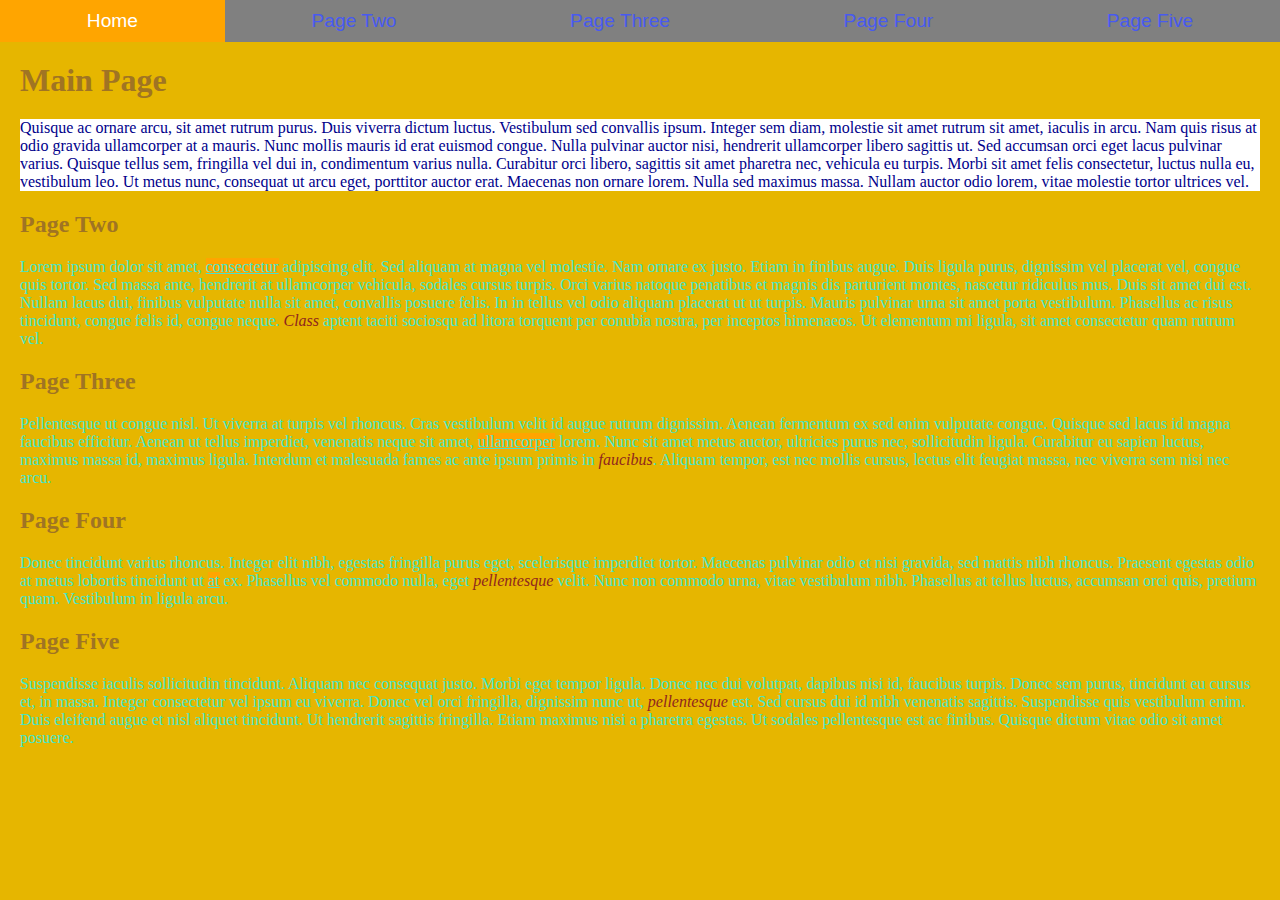
<file: index.html>
<!DOCTYPE html>
<html lang="en">

<head>

    <link href="css/grid.css" rel="stylesheet"> <!-- Don't Move This -->
    <meta charset="UTF-8">
    <meta http-equiv="X-UA-Compatible" content="IE=edge">
    <meta name="viewport" content="width=device-width, initial-scale=1.0">
    <title>Assignment 5 - Styles - Main</title>

    <!-- Internal Style goes below here-->
    <style>
        h1 {
            color: #a07423;
        }

        h2 {
            color: #a07423;
        }
    </style>
    <!-- External Style sheet goes below here-->
    <link href="css/style.css" rel="stylesheet">
</head>

<body>
    <!-- Navigation: Don't Remove-->
    <nav class="grid-container">
        <a href="index.html">Home</a>
        <a href="PageTwo.html">Page Two</a>
        <a href="PageThree.html">Page Three</a>
        <a href="PageFour.html">Page Four</a>
        <a href="PageFive.html">Page Five</a>
    </nav>
    <!-------------------------------------------------------------------------------->
    <h1>Main Page</h1>

    <p style="color: darkblue; background-color: white;">Quisque ac ornare arcu, sit amet rutrum purus. Duis viverra dictum luctus. Vestibulum sed convallis ipsum.
        Integer sem diam, molestie sit amet rutrum sit amet, iaculis in arcu. Nam quis risus at odio gravida ullamcorper
        at a mauris. Nunc mollis mauris id erat euismod congue. Nulla pulvinar auctor nisi, hendrerit ullamcorper libero
        sagittis ut. Sed accumsan orci eget lacus pulvinar varius. Quisque tellus sem, fringilla vel dui in, condimentum
        varius nulla. Curabitur orci libero, sagittis sit amet pharetra nec, vehicula eu turpis. Morbi sit amet felis
        consectetur, luctus nulla eu, vestibulum leo. Ut metus nunc, consequat ut arcu eget, porttitor auctor erat.
        Maecenas non ornare lorem. Nulla sed maximus massa. Nullam auctor odio lorem, vitae molestie tortor ultrices
        vel. </p>

    <h2>Page Two</h2>

    <p> Lorem ipsum dolor sit amet, <u>consectetur</u> adipiscing elit. Sed aliquam at magna vel molestie. Nam ornare ex
        justo. Etiam in finibus augue. Duis ligula purus, dignissim vel placerat vel, congue quis tortor. Sed massa
        ante, hendrerit at ullamcorper vehicula, sodales cursus turpis. Orci varius natoque penatibus et magnis dis
        parturient montes, nascetur ridiculus mus. Duis sit amet dui est. Nullam lacus dui, finibus vulputate nulla sit
        amet, convallis posuere felis. In in tellus vel odio aliquam placerat ut ut turpis. Mauris pulvinar urna sit
        amet porta vestibulum. Phasellus ac risus tincidunt, congue felis id, congue neque. <em>Class</em> aptent taciti
        sociosqu ad litora torquent per conubia nostra, per inceptos himenaeos. Ut elementum mi ligula, sit amet
        consectetur quam rutrum vel.</p>

    <h2>Page Three</h2>

    <p> Pellentesque ut congue nisl. Ut viverra at turpis vel rhoncus. Cras vestibulum velit id augue rutrum dignissim.
        Aenean fermentum ex sed enim vulputate congue. Quisque sed lacus id magna faucibus efficitur. Aenean ut tellus
        imperdiet, venenatis neque sit amet, <u>ullamcorper</u> lorem. Nunc sit amet metus auctor, ultricies purus nec,
        sollicitudin ligula. Curabitur eu sapien luctus, maximus massa id, maximus ligula. Interdum et malesuada fames
        ac ante ipsum primis in <em>faucibus</em>. Aliquam tempor, est nec mollis cursus, lectus elit feugiat massa, nec
        viverra sem nisi nec arcu.</p>

    <h2>Page Four</h2>

    <p>Donec tincidunt varius rhoncus. Integer elit nibh, egestas fringilla purus eget, scelerisque imperdiet tortor.
        Maecenas pulvinar odio et nisi gravida, sed mattis nibh rhoncus. Praesent egestas odio at metus lobortis
        tincidunt ut <u>at</u> ex. Phasellus vel commodo nulla, eget <em>pellentesque</em> velit. Nunc non commodo urna,
        vitae vestibulum nibh. Phasellus at tellus luctus, accumsan orci quis, pretium quam. Vestibulum in ligula arcu.
    </p>

    <h2>Page Five</h2>

    <p> Suspendisse iaculis sollicitudin tincidunt. Aliquam nec consequat justo. Morbi eget tempor ligula. Donec nec dui
        volutpat, dapibus nisi id, faucibus turpis. Donec sem purus, tincidunt eu cursus et, <u></u> in massa. Integer
        consectetur vel ipsum eu viverra. Donec vel orci fringilla, dignissim nunc ut, <em>pellentesque</em> est. Sed
        cursus dui id nibh venenatis sagittis. Suspendisse quis vestibulum enim. Duis eleifend augue et nisl aliquet
        tincidunt. Ut hendrerit sagittis fringilla. Etiam maximus nisi a pharetra egestas. Ut sodales pellentesque est
        ac finibus. Quisque dictum vitae odio sit amet posuere.</p>
</body>

</html>
</file>
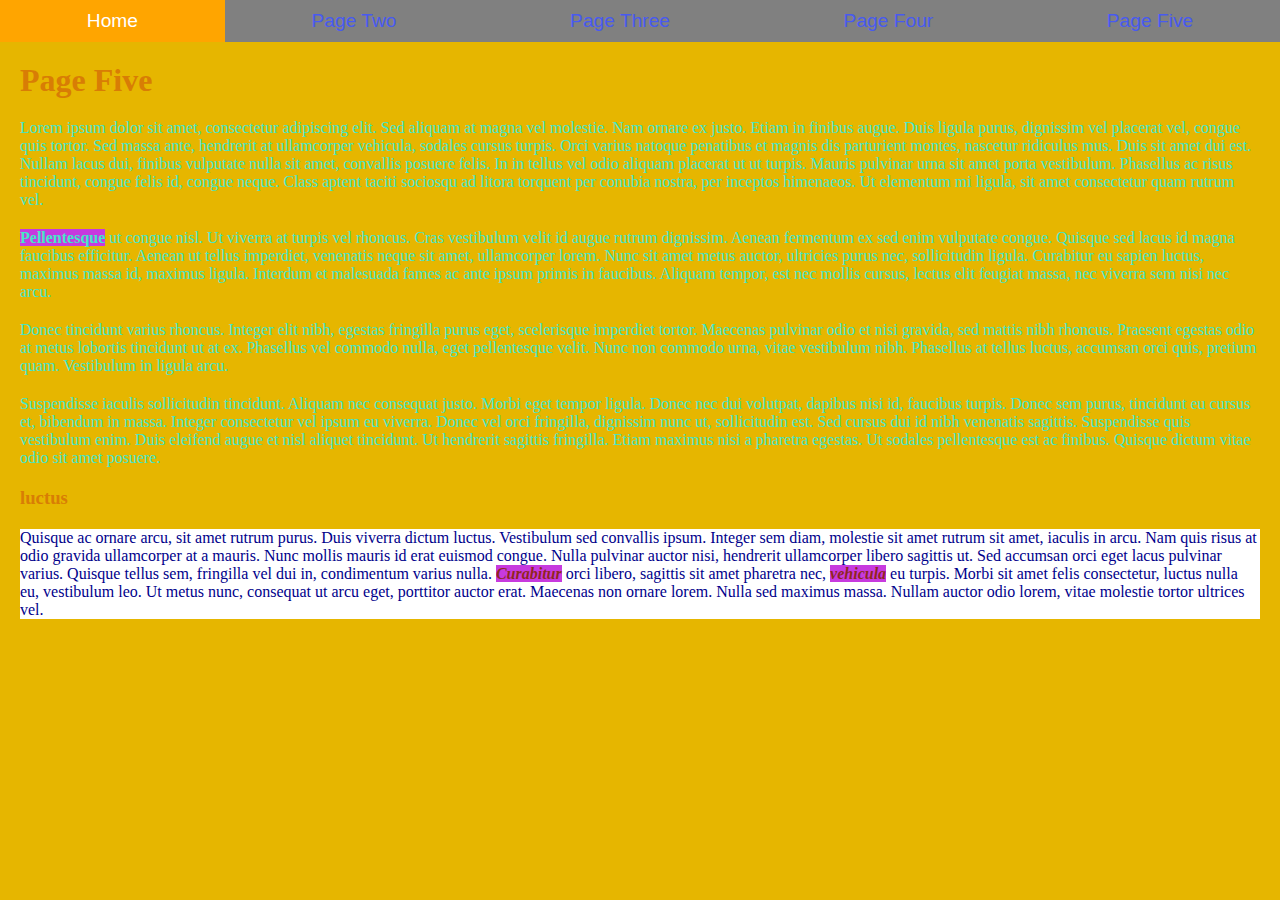
<file: PageFive.html>
<!DOCTYPE html>
<html lang="en">

<head>
    <link href="css/grid.css" rel="stylesheet"> <!-- Don't Move This -->
    <meta charset="UTF-8">
    <meta http-equiv="X-UA-Compatible" content="IE=edge">
    <meta name="viewport" content="width=device-width, initial-scale=1.0">
    <title>Assignment 5 - Styles - Page Five</title>

    <!-- Internal Style goes below here-->
    <style>
        h1 {
            color: #d87d05;
        }

        h3 {
            color: #d87d05;
        }
    </style>
    <!-- External Style sheet goes below here-->
    <link href="css/style.css" rel="stylesheet">
</head>

<body>
    <!-- Navigation: Don't Remove-->
    <nav class="grid-container">
        <a href="index.html">Home</a>
        <a href="PageTwo.html">Page Two</a>
        <a href="PageThree.html">Page Three</a>
        <a href="PageFour.html">Page Four</a>
        <a href="PageFive.html">Page Five</a>
    </nav>
    <!-------------------------------------------------------------------------------->
    <h1>Page Five</h1>


    <p> Lorem ipsum dolor sit amet, consectetur adipiscing elit. Sed aliquam at magna vel molestie. Nam ornare ex justo.
        Etiam in finibus augue. Duis ligula purus, dignissim vel placerat vel, congue quis tortor. Sed massa ante,
        hendrerit at ullamcorper vehicula, sodales cursus turpis. Orci varius natoque penatibus et magnis dis parturient
        montes, nascetur ridiculus mus. Duis sit amet dui est. Nullam lacus dui, finibus vulputate nulla sit amet,
        convallis posuere felis. In in tellus vel odio aliquam placerat ut ut turpis. Mauris pulvinar urna sit amet
        porta vestibulum. Phasellus ac risus tincidunt, congue felis id, congue neque. Class aptent taciti sociosqu ad
        litora torquent per conubia nostra, per inceptos himenaeos. Ut elementum mi ligula, sit amet consectetur quam
        rutrum vel.</p>

    <p><b>Pellentesque</b> ut congue nisl. Ut viverra at turpis vel rhoncus. Cras vestibulum velit id augue rutrum
        dignissim. Aenean fermentum ex sed enim vulputate congue. Quisque sed lacus id magna faucibus efficitur. Aenean
        ut tellus imperdiet, venenatis neque sit amet, ullamcorper lorem. Nunc sit amet metus auctor, ultricies purus
        nec, sollicitudin ligula. Curabitur eu sapien luctus, maximus massa id, maximus ligula. Interdum et malesuada
        fames ac ante ipsum primis in faucibus. Aliquam tempor, est nec mollis cursus, lectus elit feugiat massa, nec
        viverra sem nisi nec arcu.</p>

    <p>Donec tincidunt varius rhoncus. Integer elit nibh, egestas fringilla purus eget, scelerisque imperdiet tortor.
        Maecenas pulvinar odio et nisi gravida, sed mattis nibh rhoncus. Praesent egestas odio at metus lobortis
        tincidunt ut at ex. Phasellus vel commodo nulla, eget pellentesque velit. Nunc non commodo urna, vitae
        vestibulum nibh. Phasellus at tellus luctus, accumsan orci quis, pretium quam. Vestibulum in ligula arcu.</p>

    <p> Suspendisse iaculis sollicitudin tincidunt. Aliquam nec consequat justo. Morbi eget tempor ligula. Donec nec dui
        volutpat, dapibus nisi id, faucibus turpis. Donec sem purus, tincidunt eu cursus et, bibendum in massa. Integer
        consectetur vel ipsum eu viverra. Donec vel orci fringilla, dignissim nunc ut, sollicitudin est. Sed cursus dui
        id nibh venenatis sagittis. Suspendisse quis vestibulum enim. Duis eleifend augue et nisl aliquet tincidunt. Ut
        hendrerit sagittis fringilla. Etiam maximus nisi a pharetra egestas. Ut sodales pellentesque est ac finibus.
        Quisque dictum vitae odio sit amet posuere.</p>

    <h3>luctus</h3>

    <p style="color: darkblue; background-color: white;"> Quisque ac ornare arcu, sit amet rutrum purus. Duis viverra dictum luctus. Vestibulum sed convallis ipsum.
        Integer sem diam, molestie sit amet rutrum sit amet, iaculis in arcu. Nam quis risus at odio gravida ullamcorper
        at a mauris. Nunc mollis mauris id erat euismod congue. Nulla pulvinar auctor nisi, hendrerit ullamcorper libero
        sagittis ut. Sed accumsan orci eget lacus pulvinar varius. Quisque tellus sem, fringilla vel dui in, condimentum
        varius nulla. <b><em>Curabitur</em></b> orci libero, sagittis sit amet pharetra nec, <em><b>vehicula</b></em> eu
        turpis. Morbi sit amet felis consectetur, luctus nulla eu, vestibulum leo. Ut metus nunc, consequat ut arcu
        eget, porttitor auctor erat. Maecenas non ornare lorem. Nulla sed maximus massa. Nullam auctor odio lorem, vitae
        molestie tortor ultrices vel.</p>

</body>

</html>
</file>
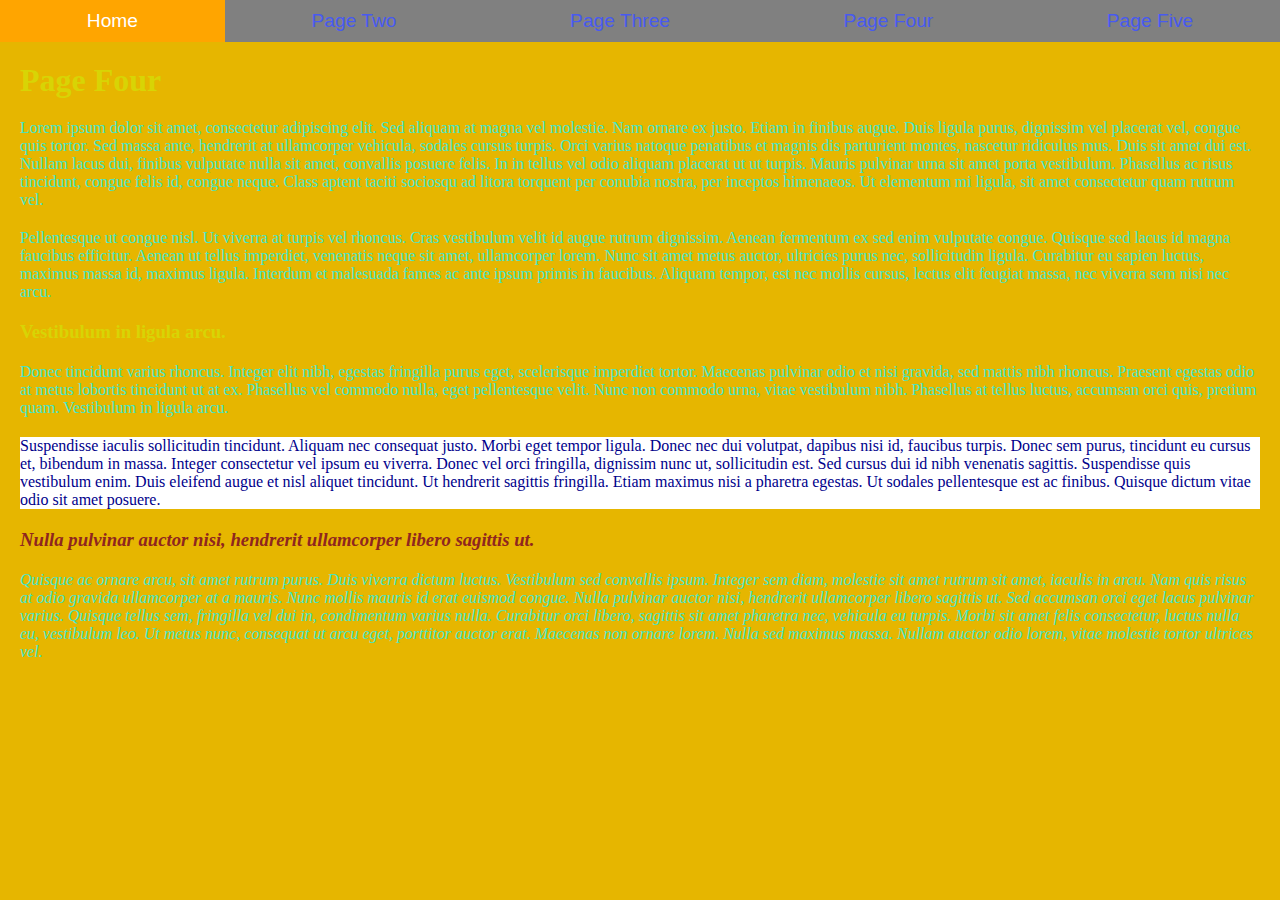
<file: PageFour.html>
<!DOCTYPE html>
<html lang="en">

<head>
    <link href="css/grid.css" rel="stylesheet"> <!-- Don't Move This -->
    <meta charset="UTF-8">
    <meta http-equiv="X-UA-Compatible" content="IE=edge">
    <meta name="viewport" content="width=device-width, initial-scale=1.0">
    <title>Assignment 5 - Styles - Page Four</title>


    <!-- Internal Style goes below here-->
    <style>
        h1 {
            color: #d8d405;
        }

        h3 {
            color: #d8d405;
        }
    </style>
    <!-- External Style sheet goes below here-->
    <link href="css/style.css" rel="stylesheet">
</head>

<body>
    <!-- Navigation: Don't Remove-->
    <nav class="grid-container">
        <a href="index.html">Home</a>
        <a href="PageTwo.html">Page Two</a>
        <a href="PageThree.html">Page Three</a>
        <a href="PageFour.html">Page Four</a>
        <a href="PageFive.html">Page Five</a>
    </nav>
    <!-------------------------------------------------------------------------------->
    <h1>Page Four</h1>

    <p> Lorem ipsum dolor sit amet, consectetur adipiscing elit. Sed aliquam at magna vel molestie. Nam ornare ex justo.
        Etiam in finibus augue. Duis ligula purus, dignissim vel placerat vel, congue quis tortor. Sed massa ante,
        hendrerit at ullamcorper vehicula, sodales cursus turpis. Orci varius natoque penatibus et magnis dis parturient
        montes, nascetur ridiculus mus. Duis sit amet dui est. Nullam lacus dui, finibus vulputate nulla sit amet,
        convallis posuere felis. In in tellus vel odio aliquam placerat ut ut turpis. Mauris pulvinar urna sit amet
        porta vestibulum. Phasellus ac risus tincidunt, congue felis id, congue neque. Class aptent taciti sociosqu ad
        litora torquent per conubia nostra, per inceptos himenaeos. Ut elementum mi ligula, sit amet consectetur quam
        rutrum vel.</p>

    <p> Pellentesque ut congue nisl. Ut viverra at turpis vel rhoncus. Cras vestibulum velit id augue rutrum dignissim.
        Aenean fermentum ex sed enim vulputate congue. Quisque sed lacus id magna faucibus efficitur. Aenean ut tellus
        imperdiet, venenatis neque sit amet, ullamcorper lorem. Nunc sit amet metus auctor, ultricies purus nec,
        sollicitudin ligula. Curabitur eu sapien luctus, maximus massa id, maximus ligula. Interdum et malesuada fames
        ac ante ipsum primis in faucibus. Aliquam tempor, est nec mollis cursus, lectus elit feugiat massa, nec viverra
        sem nisi nec arcu.</p>

    <h3>Vestibulum in ligula arcu.</h3>

    <p>Donec tincidunt varius rhoncus. Integer elit nibh, egestas fringilla purus eget, scelerisque imperdiet tortor.
        Maecenas pulvinar odio et nisi gravida, sed mattis nibh rhoncus. Praesent egestas odio at metus lobortis
        tincidunt ut at ex. Phasellus vel commodo nulla, eget pellentesque velit. Nunc non commodo urna, vitae
        vestibulum nibh. Phasellus at tellus luctus, accumsan orci quis, pretium quam. Vestibulum in ligula arcu.</p>

    <p style="color: darkblue; background-color: white;"> Suspendisse iaculis sollicitudin tincidunt. Aliquam nec consequat justo. Morbi eget tempor ligula. Donec nec dui
        volutpat, dapibus nisi id, faucibus turpis. Donec sem purus, tincidunt eu cursus et, bibendum in massa. Integer
        consectetur vel ipsum eu viverra. Donec vel orci fringilla, dignissim nunc ut, sollicitudin est. Sed cursus dui
        id nibh venenatis sagittis. Suspendisse quis vestibulum enim. Duis eleifend augue et nisl aliquet tincidunt. Ut
        hendrerit sagittis fringilla. Etiam maximus nisi a pharetra egestas. Ut sodales pellentesque est ac finibus.
        Quisque dictum vitae odio sit amet posuere.</p>

    <h3><em>Nulla pulvinar auctor nisi, hendrerit ullamcorper libero sagittis ut.</u></h3>

    <p> Quisque ac ornare arcu, sit amet rutrum purus. Duis viverra dictum luctus. Vestibulum sed convallis ipsum.
        Integer sem diam, molestie sit amet rutrum sit amet, iaculis in arcu. Nam quis risus at odio gravida ullamcorper
        at a mauris. Nunc mollis mauris id erat euismod congue. Nulla pulvinar auctor nisi, hendrerit ullamcorper libero
        sagittis ut. Sed accumsan orci eget lacus pulvinar varius. Quisque tellus sem, fringilla vel dui in, condimentum
        varius nulla. Curabitur orci libero, sagittis sit amet pharetra nec, vehicula eu turpis. Morbi sit amet felis
        consectetur, luctus nulla eu, vestibulum leo. Ut metus nunc, consequat ut arcu eget, porttitor auctor erat.
        Maecenas non ornare lorem. Nulla sed maximus massa. Nullam auctor odio lorem, vitae molestie tortor ultrices
        vel.</p>

</body>

</html>
</file>
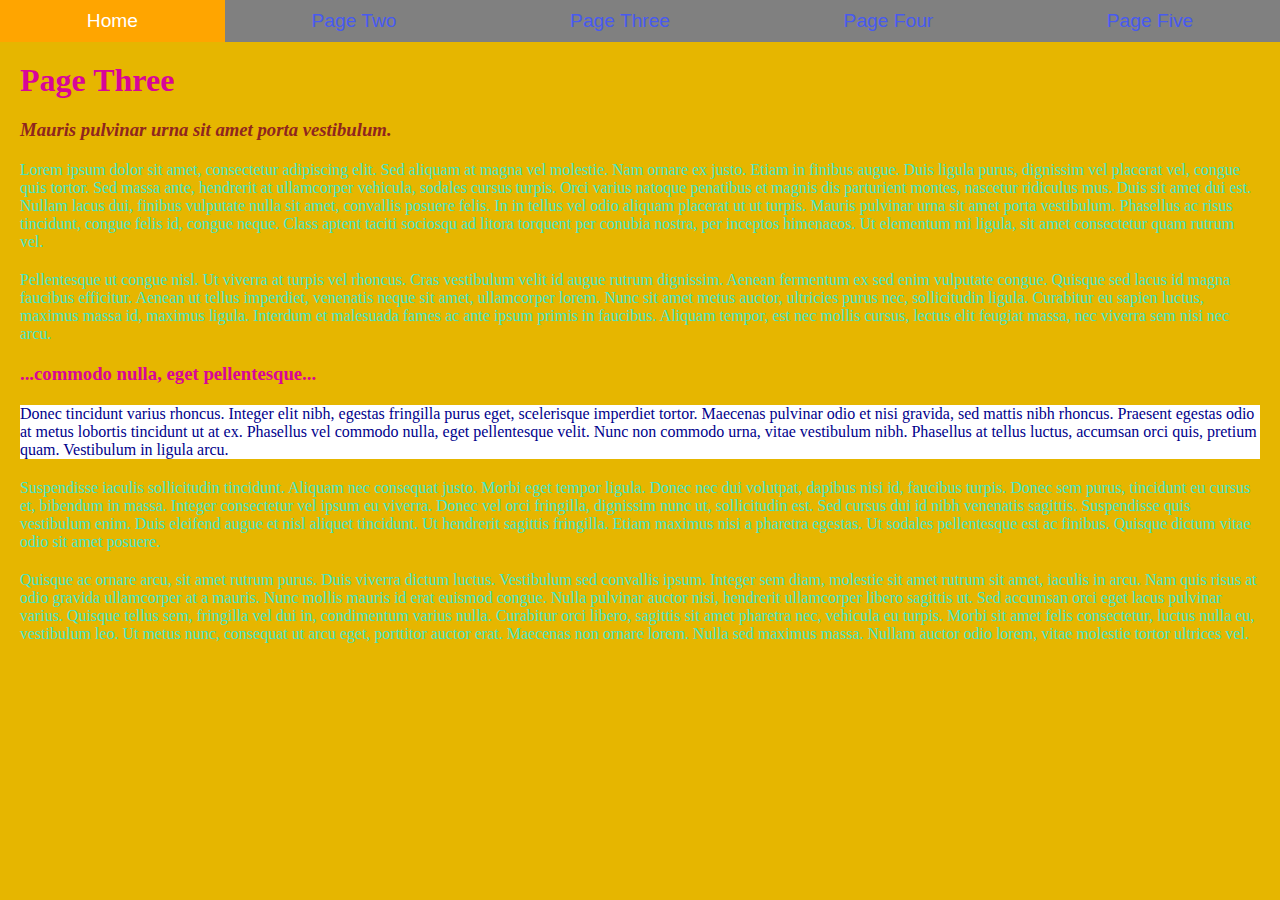
<file: PageThree.html>
<!DOCTYPE html>
<html lang="en">

<head>
    <link href="css/grid.css" rel="stylesheet"> <!-- Don't Move This -->
    <meta charset="UTF-8">
    <meta http-equiv="X-UA-Compatible" content="IE=edge">
    <meta name="viewport" content="width=device-width, initial-scale=1.0">
    <title>Assignment 5 - Styles - Page Three</title>

    <!-- Internal Style goes below here-->
    <style>
        h1 {
            color: #d80599;
        }

        h3 {
            color: #d80599;
        }
    </style>
    <!-- External Style sheet goes below here-->
    <link href="css/style.css" rel="stylesheet">
</head>

<body>
    <!-- Navigation: Don't Remove-->
    <nav class="grid-container">
        <a href="index.html">Home</a>
        <a href="PageTwo.html">Page Two</a>
        <a href="PageThree.html">Page Three</a>
        <a href="PageFour.html">Page Four</a>
        <a href="PageFive.html">Page Five</a>
    </nav>
    <!-------------------------------------------------------------------------------->
    <h1>Page Three</h1>

    <h3><em> Mauris pulvinar urna sit amet porta vestibulum.</em></h3>

    <p> Lorem ipsum dolor sit amet, consectetur adipiscing elit. Sed aliquam at magna vel molestie. Nam ornare ex justo.
        Etiam in finibus augue. Duis ligula purus, dignissim vel placerat vel, congue quis tortor. Sed massa ante,
        hendrerit at ullamcorper vehicula, sodales cursus turpis. Orci varius natoque penatibus et magnis dis parturient
        montes, nascetur ridiculus mus. Duis sit amet dui est. Nullam lacus dui, finibus vulputate nulla sit amet,
        convallis posuere felis. In in tellus vel odio aliquam placerat ut ut turpis. Mauris pulvinar urna sit amet
        porta vestibulum. Phasellus ac risus tincidunt, congue felis id, congue neque. Class aptent taciti sociosqu ad
        litora torquent per conubia nostra, per inceptos himenaeos. Ut elementum mi ligula, sit amet consectetur quam
        rutrum vel.</p>

    <p> Pellentesque ut congue nisl. Ut viverra at turpis vel rhoncus. Cras vestibulum velit id augue rutrum dignissim.
        Aenean fermentum ex sed enim vulputate congue. Quisque sed lacus id magna faucibus efficitur. Aenean ut tellus
        imperdiet, venenatis neque sit amet, ullamcorper lorem. Nunc sit amet metus auctor, ultricies purus nec,
        sollicitudin ligula. Curabitur eu sapien luctus, maximus massa id, maximus ligula. Interdum et malesuada fames
        ac ante ipsum primis in faucibus. Aliquam tempor, est nec mollis cursus, lectus elit feugiat massa, nec viverra
        sem nisi nec arcu.</p>

    <h3> ...commodo nulla, eget pellentesque...</h3>

    <p style="color: darkblue; background-color: white;">Donec tincidunt varius rhoncus. Integer elit nibh, egestas fringilla purus eget, scelerisque imperdiet tortor.
        Maecenas pulvinar odio et nisi gravida, sed mattis nibh rhoncus. Praesent egestas odio at metus lobortis
        tincidunt ut at ex. Phasellus vel commodo nulla, eget pellentesque velit. Nunc non commodo urna, vitae
        vestibulum nibh. Phasellus at tellus luctus, accumsan orci quis, pretium quam. Vestibulum in ligula arcu.</p>

    <p> Suspendisse iaculis sollicitudin tincidunt. Aliquam nec consequat justo. Morbi eget tempor ligula. Donec nec dui
        volutpat, dapibus nisi id, faucibus turpis. Donec sem purus, tincidunt eu cursus et, bibendum in massa. Integer
        consectetur vel ipsum eu viverra. Donec vel orci fringilla, dignissim nunc ut, sollicitudin est. Sed cursus dui
        id nibh venenatis sagittis. Suspendisse quis vestibulum enim. Duis eleifend augue et nisl aliquet tincidunt. Ut
        hendrerit sagittis fringilla. Etiam maximus nisi a pharetra egestas. Ut sodales pellentesque est ac finibus.
        Quisque dictum vitae odio sit amet posuere.</p>

    <p> Quisque ac ornare arcu, sit amet rutrum purus. Duis viverra dictum luctus. Vestibulum sed convallis ipsum.
        Integer sem diam, molestie sit amet rutrum sit amet, iaculis in arcu. Nam quis risus at odio gravida ullamcorper
        at a mauris. Nunc mollis mauris id erat euismod congue. Nulla pulvinar auctor nisi, hendrerit ullamcorper libero
        sagittis ut. Sed accumsan orci eget lacus pulvinar varius. Quisque tellus sem, fringilla vel dui in, condimentum
        varius nulla. Curabitur orci libero, sagittis sit amet pharetra nec, vehicula eu turpis. Morbi sit amet felis
        consectetur, luctus nulla eu, vestibulum leo. Ut metus nunc, consequat ut arcu eget, porttitor auctor erat.
        Maecenas non ornare lorem. Nulla sed maximus massa. Nullam auctor odio lorem, vitae molestie tortor ultrices
        vel.</p>

</body>

</html>
</file>
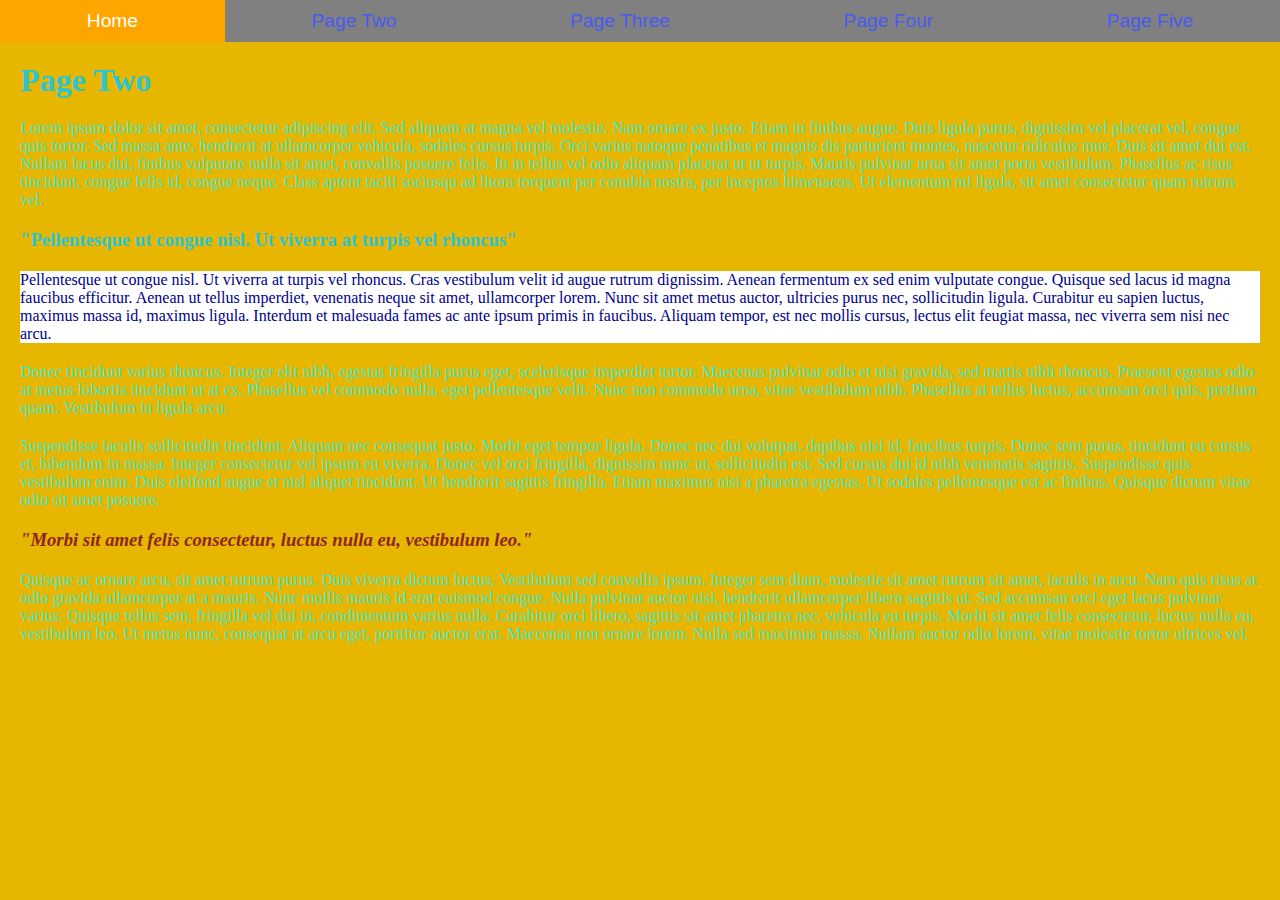
<file: PageTwo.html>
<!DOCTYPE html>
<html lang="en">

<head>
    <link href="css/grid.css" rel="stylesheet"> <!-- Don't Move This -->
    <meta charset="UTF-8">
    <meta http-equiv="X-UA-Compatible" content="IE=edge">
    <meta name="viewport" content="width=device-width, initial-scale=1.0">
    <title>Assignment 5 - Styles - Page Two</title>


    <!-- Internal Style goes below here-->
    <style>
        h1 {
            color: #2dc5cf;
        }

        h3 {
            color: #2dc5cf;
        }
    </style>
    <!-- External Style sheet goes below here-->
    <link href="css/style.css" rel="stylesheet">
</head>

<body>
    <div>

    </div>
    <!-- Navigation: Don't Remove-->
    <nav class="grid-container">
        <a href="index.html">Home</a>
        <a href="PageTwo.html">Page Two</a>
        <a href="PageThree.html">Page Three</a>
        <a href="PageFour.html">Page Four</a>
        <a href="PageFive.html">Page Five</a>
    </nav>
    <!-------------------------------------------------------------------------------->
    <h1>Page Two</h1>


    <p> Lorem ipsum dolor sit amet, consectetur adipiscing elit. Sed aliquam at magna vel molestie. Nam ornare ex justo.
        Etiam in finibus augue. Duis ligula purus, dignissim vel placerat vel, congue quis tortor. Sed massa ante,
        hendrerit at ullamcorper vehicula, sodales cursus turpis. Orci varius natoque penatibus et magnis dis parturient
        montes, nascetur ridiculus mus. Duis sit amet dui est. Nullam lacus dui, finibus vulputate nulla sit amet,
        convallis posuere felis. In in tellus vel odio aliquam placerat ut ut turpis. Mauris pulvinar urna sit amet
        porta vestibulum. Phasellus ac risus tincidunt, congue felis id, congue neque. Class aptent taciti sociosqu ad
        litora torquent per conubia nostra, per inceptos himenaeos. Ut elementum mi ligula, sit amet consectetur quam
        rutrum vel.</p>

    <h3>"Pellentesque ut congue nisl. Ut viverra at turpis vel rhoncus"</h3>

    <p style="color: darkblue; background-color: white;"> Pellentesque ut congue nisl. Ut viverra at turpis vel rhoncus. Cras vestibulum velit id augue rutrum dignissim.
        Aenean fermentum ex sed enim vulputate congue. Quisque sed lacus id magna faucibus efficitur. Aenean ut tellus
        imperdiet, venenatis neque sit amet, ullamcorper lorem. Nunc sit amet metus auctor, ultricies purus nec,
        sollicitudin ligula. Curabitur eu sapien luctus, maximus massa id, maximus ligula. Interdum et malesuada fames
        ac ante ipsum primis in faucibus. Aliquam tempor, est nec mollis cursus, lectus elit feugiat massa, nec viverra
        sem nisi nec arcu.</p>

    <p> Donec tincidunt varius rhoncus. Integer elit nibh, egestas fringilla purus eget, scelerisque imperdiet tortor.
        Maecenas pulvinar odio et nisi gravida, sed mattis nibh rhoncus. Praesent egestas odio at metus lobortis
        tincidunt ut at ex. Phasellus vel commodo nulla, eget pellentesque velit. Nunc non commodo urna, vitae
        vestibulum nibh. Phasellus at tellus luctus, accumsan orci quis, pretium quam. Vestibulum in ligula arcu.</p>

    <p> Suspendisse iaculis sollicitudin tincidunt. Aliquam nec consequat justo. Morbi eget tempor ligula. Donec nec dui
        volutpat, dapibus nisi id, faucibus turpis. Donec sem purus, tincidunt eu cursus et, bibendum in massa. Integer
        consectetur vel ipsum eu viverra. Donec vel orci fringilla, dignissim nunc ut, sollicitudin est. Sed cursus dui
        id nibh venenatis sagittis. Suspendisse quis vestibulum enim. Duis eleifend augue et nisl aliquet tincidunt. Ut
        hendrerit sagittis fringilla. Etiam maximus nisi a pharetra egestas. Ut sodales pellentesque est ac finibus.
        Quisque dictum vitae odio sit amet posuere.</p>

    <h3><em>"Morbi sit amet felis consectetur, luctus nulla eu, vestibulum leo."</em></h3>

    <p> Quisque ac ornare arcu, sit amet rutrum purus. Duis viverra dictum luctus. Vestibulum sed convallis ipsum.
        Integer sem diam, molestie sit amet rutrum sit amet, iaculis in arcu. Nam quis risus at odio gravida ullamcorper
        at a mauris. Nunc mollis mauris id erat euismod congue. Nulla pulvinar auctor nisi, hendrerit ullamcorper libero
        sagittis ut. Sed accumsan orci eget lacus pulvinar varius. Quisque tellus sem, fringilla vel dui in, condimentum
        varius nulla. Curabitur orci libero, sagittis sit amet pharetra nec, vehicula eu turpis. Morbi sit amet felis
        consectetur, luctus nulla eu, vestibulum leo. Ut metus nunc, consequat ut arcu eget, porttitor auctor erat.
        Maecenas non ornare lorem. Nulla sed maximus massa. Nullam auctor odio lorem, vitae molestie tortor ultrices
        vel.</p>


</body>

</html>
</file>
<file: css/grid.css>
.grid-container {
    display: grid;
    grid-template-columns: auto auto auto auto auto;

}

a {
    font-family: 'Franklin Gothic Medium', 'Arial Narrow', Arial, sans-serif;
    text-align: center;
    padding: 10px;
    background-color: grey;
    text-decoration: none;
    font-size: 1.2em;
    color: black;
    transition: background-color .2s, color .2s;
}

a:hover {
    background-color: orange;
    color: white;
}

p, h1, h2, h3, h4, h5 , h6 {
    margin: 20px;
}
</file>
<file: css/style.css>
* {

    padding: 0px;
    
    margin: 0px;
    
    box-sizing: border-box;
}

a {
    color: #485AF0;
}

body {
    background-color: #E6B600;
}

p {
    color: #45E6C8;
}

em {
    color: rgb(143,38,31);
}

b {
    background-color: rgb(199, 58, 222);
}

u {
    background-color: orange;
}
</file>
